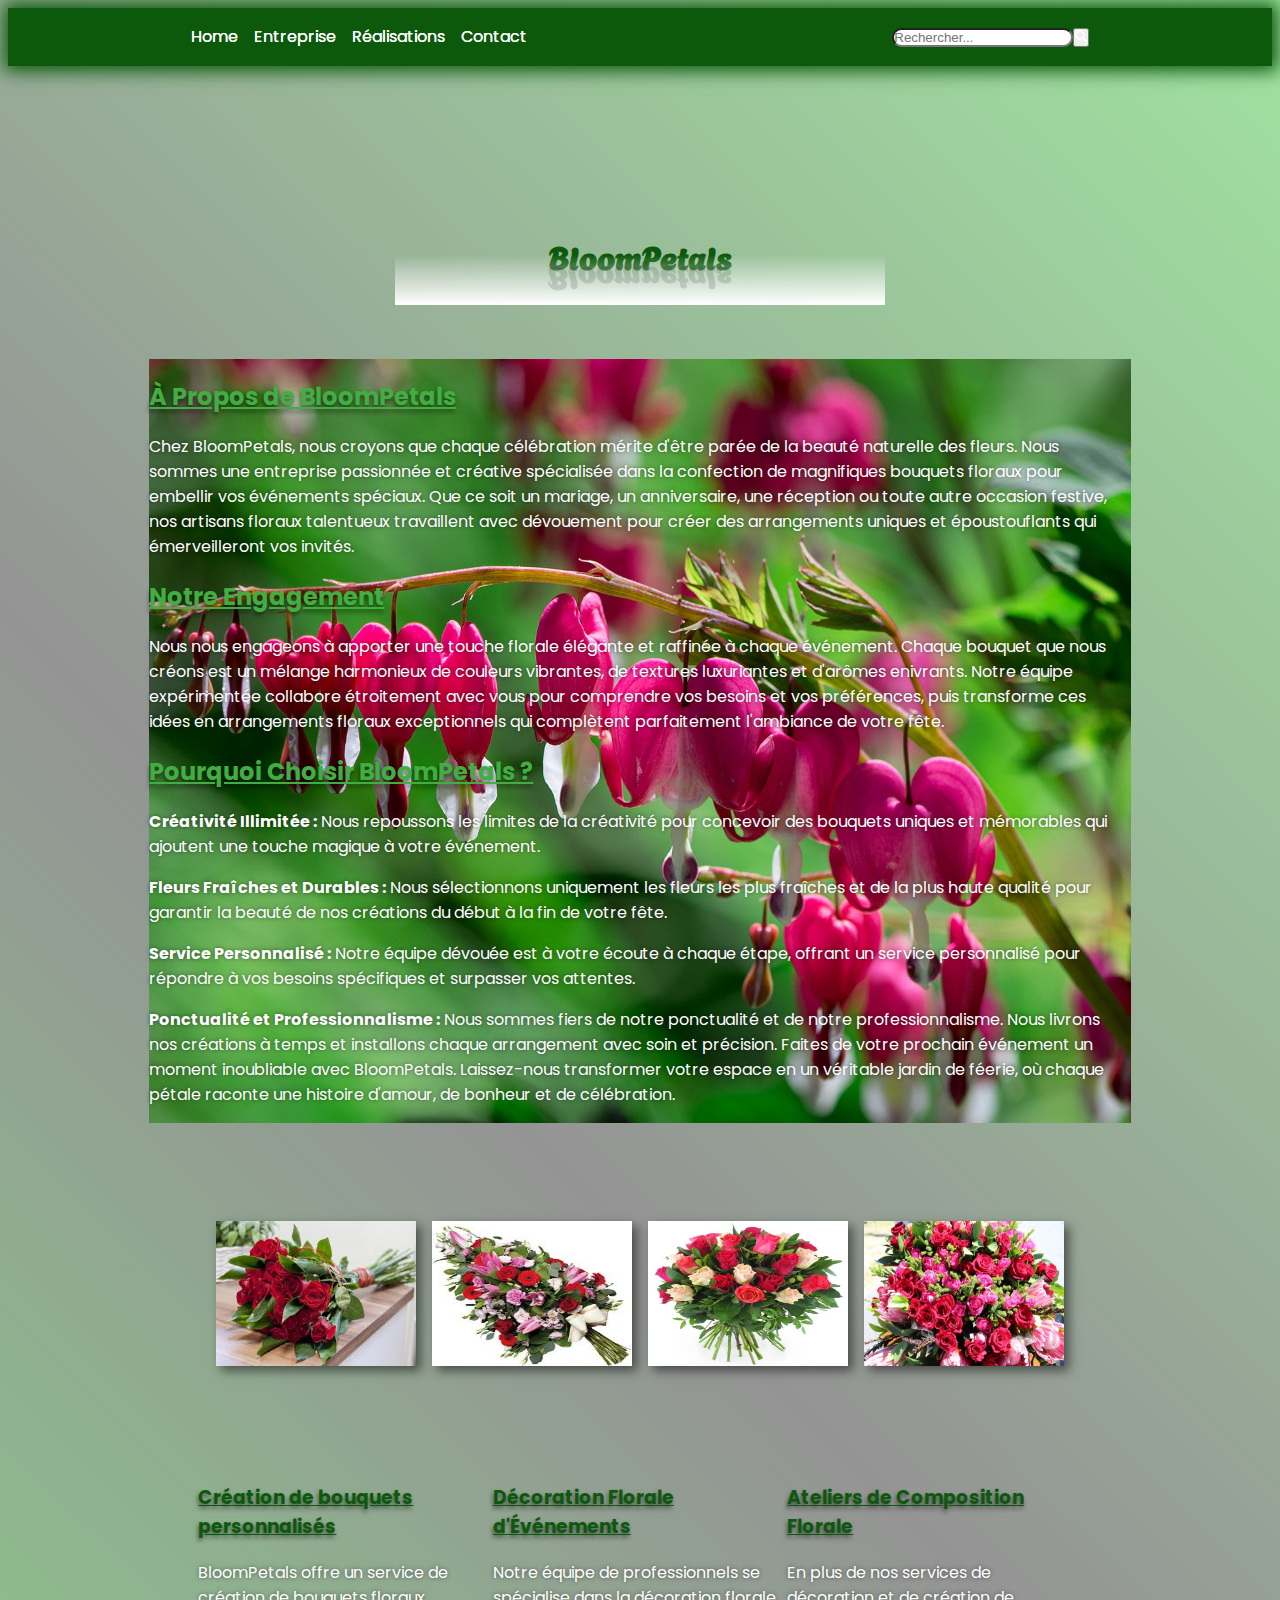
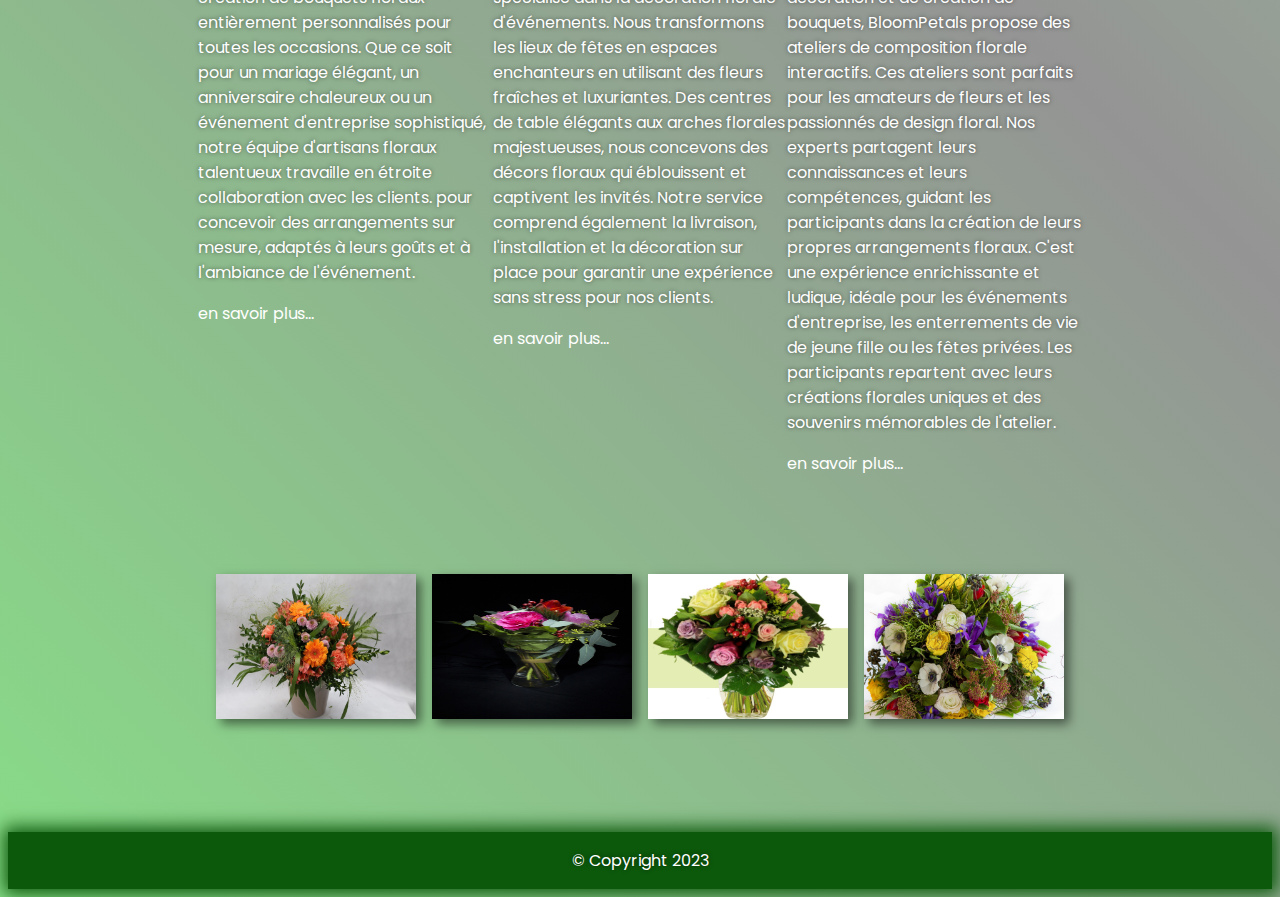
<file: index.html>
<!DOCTYPE html>
<html lang="fr">

<head>
    <meta charset="UTF-8">
    <meta http-equiv="X-UA-Compatible" content="IE=edge">
    <meta name="viewport" content="width=device-width, initial-scale=1.0">
    <link rel="stylesheet" href="master.css">
    <title>Accueil</title>
</head>

<body>
    <header class="d--flex ai--c jc--sa f--wrap">
        <nav class="navbar d--flex ">  
            <ul class="navbar__links d--flex">
                <li class="navbar__link first d--flex"><a href="index.html" aria-label="lien vers home">Home</a></li>
                <li class="navbar__link second d--flex"><a href="entreprise.html" aria-label="lien vers entreprise">Entreprise</a></li>
                <li class="navbar__link third d--flex"><a href="realisations.html" aria-label="lien vers realisations">Réalisations</a></li>
                <li class="navbar__link third d--flex"><a href="contact.html" aria-label="lien vers contact">Contact</a></li>
            </ul>   
          </nav>
        
          <form class="search d--flex ai--c">
            <input class="search__input" type="search" placeholder="Rechercher...">
            <button class="search__button" type="submit">
                <img src="image/search-solid-white.svg" alt="bouton search" height="12">
            </button>
        </form>
    </header>

    <main class="main-index">
       
        <div class="main-contenair d--flex f--wrap fd--c">
            <h1 class="titre-article d--flex jc--c">BloomPetals</h1>
            <section class="main-section__accueil d--flex f--wrap fd--c ac--c">

                <article class=" description-un">
                    <h2 class="titreh2">À Propos de BloomPetals</h2>
                       <p>Chez BloomPetals, nous croyons que chaque célébration mérite d'être parée de la beauté
                        naturelle des fleurs. Nous sommes une entreprise passionnée et créative spécialisée dans
                        la confection de magnifiques bouquets floraux pour embellir vos événements spéciaux. Que
                        ce soit un mariage, un anniversaire, une réception ou toute autre occasion festive, nos
                        artisans floraux talentueux travaillent avec dévouement pour créer des arrangements
                        uniques et époustouflants qui émerveilleront vos invités.
                    </p>
                    

                    <h2 class="titreh2">Notre Engagement</h2>
                    <p>Nous nous engageons à apporter une touche florale élégante et raffinée à chaque
                        événement. Chaque bouquet que nous créons est un mélange harmonieux de couleurs
                        vibrantes, de textures luxuriantes et d'arômes enivrants. Notre équipe expérimentée
                        collabore étroitement avec vous pour comprendre vos besoins et vos préférences, puis
                        transforme ces idées en arrangements floraux exceptionnels qui complètent parfaitement
                        l'ambiance de votre fête.
                    </p>
                    

                    <h2 class="titreh2">Pourquoi Choisir BloomPetals ?</h2>
                    <p><b>Créativité Illimitée :</b> Nous repoussons les limites de la créativité pour concevoir des
                        bouquets uniques et mémorables qui ajoutent une touche magique à votre
                        événement.
                    </p>
                    
                     <p><b>Fleurs Fraîches et Durables :</b> Nous sélectionnons uniquement les fleurs les plus
                        fraîches et de la plus haute qualité pour garantir la beauté de nos créations du début
                        à la fin de votre fête.
                    </p>
                    
                    <p><b>Service Personnalisé :</b> Notre équipe dévouée est à votre écoute à chaque étape,
                            offrant un service personnalisé pour répondre à vos besoins spécifiques et surpasser
                            vos attentes.
                    </p>
                    <p><b>Ponctualité et Professionnalisme :</b> Nous sommes fiers de notre ponctualité et de
                        notre professionnalisme. Nous livrons nos créations à temps et installons chaque
                        arrangement avec soin et précision.
                        Faites de votre prochain événement un moment inoubliable avec BloomPetals. Laissez-nous
                        transformer votre espace en un véritable jardin de féerie, où chaque pétale raconte une
                        histoire d'amour, de bonheur et de célébration.
                    </p>
                   
                </article>
  

                <div class="groupe__image d--flex f--wrap">
                        <img class="image" src="image/image4.jpg" width="200" height="145" alt="fleurs">
                        <img class="image" src="image/image3.jpg" width="200" height="145" alt="fleurs">
                        <img class="image" src="image/image2.jpg" width="200" height="145" alt="fleurs">
                        <img class="image" src="image/image1.jpg" width="200" height="145" alt="fleurs">
                </div>

                <section class=" service d--flex f--wrap ai--fs jc--c">
                    <article class="service-un">
                        <h3>Création de bouquets personnalisés</h3>
                        <p>BloomPetals offre un service de création de
                            bouquets floraux entièrement personnalisés pour toutes les occasions. Que ce soit pour un
                            mariage élégant, un anniversaire chaleureux ou un événement d'entreprise sophistiqué,
                            notre équipe d'artisans floraux talentueux travaille en étroite collaboration avec les clients.
                            pour concevoir des arrangements sur mesure, adaptés à leurs goûts et à l'ambiance de
                            l'événement.
                        </p>
                            <a href="blabla" aria-label="lien vers contact">en savoir plus...</a>
                    </article>
                     <article class="service-deux">
                            <h3>Décoration Florale d'Événements</h3>
                            <p>Notre équipe de professionnels se spécialise dans
                                la décoration florale d'événements. Nous transformons les lieux de fêtes en espaces
                                enchanteurs en utilisant des fleurs fraîches et luxuriantes. Des centres de table élégants aux
                                arches florales majestueuses, nous concevons des décors floraux qui éblouissent et
                                captivent les invités. Notre service comprend également la livraison, l'installation et la
                                décoration sur place pour garantir une expérience sans stress pour nos clients.
                            </p>
                                <a href="blabla" aria-label="lien vers contact">en savoir plus...</a>
                    </article>
                    <article class="service-trois">
                            <h3>Ateliers de Composition Florale</h3>                 
                        <p>En plus de nos services de décoration et de création
                            de bouquets, BloomPetals propose des ateliers de composition florale interactifs. Ces
                            ateliers sont parfaits pour les amateurs de fleurs et les passionnés de design floral. Nos
                            experts partagent leurs connaissances et leurs compétences, guidant les participants dans
                            la création de leurs propres arrangements floraux. C'est une expérience enrichissante et
                            ludique, idéale pour les événements d'entreprise, les enterrements de vie de jeune fille ou
                            les fêtes privées. Les participants repartent avec leurs créations florales uniques et des
                            souvenirs mémorables de l'atelier.
                        </p>
                        <a href="blabla" aria-label="lien vers contact">en savoir plus...</a>
                    </article>
                </section>   
                <div class="groupe__image d--flex f--wrap">
                    <img class="image" src="image/image5.jpg" width="200" height="145" alt="fleurs">
                    <img class="image" src="image/image6.jpg" width="200" height="145" alt="fleurs">
                    <img class="image" src="image/image7.jpg" width="200" height="145" alt="fleurs">
                    <img class="image" src="image/image8.jpg" width="200" height="145" alt="fleurs">
                </div>
            </section>

        </div>
    </main>
    <footer class="d--flex jc--c">
        <p>© Copyright 2023</p>
    </footer>
</body>

</html>
</file>
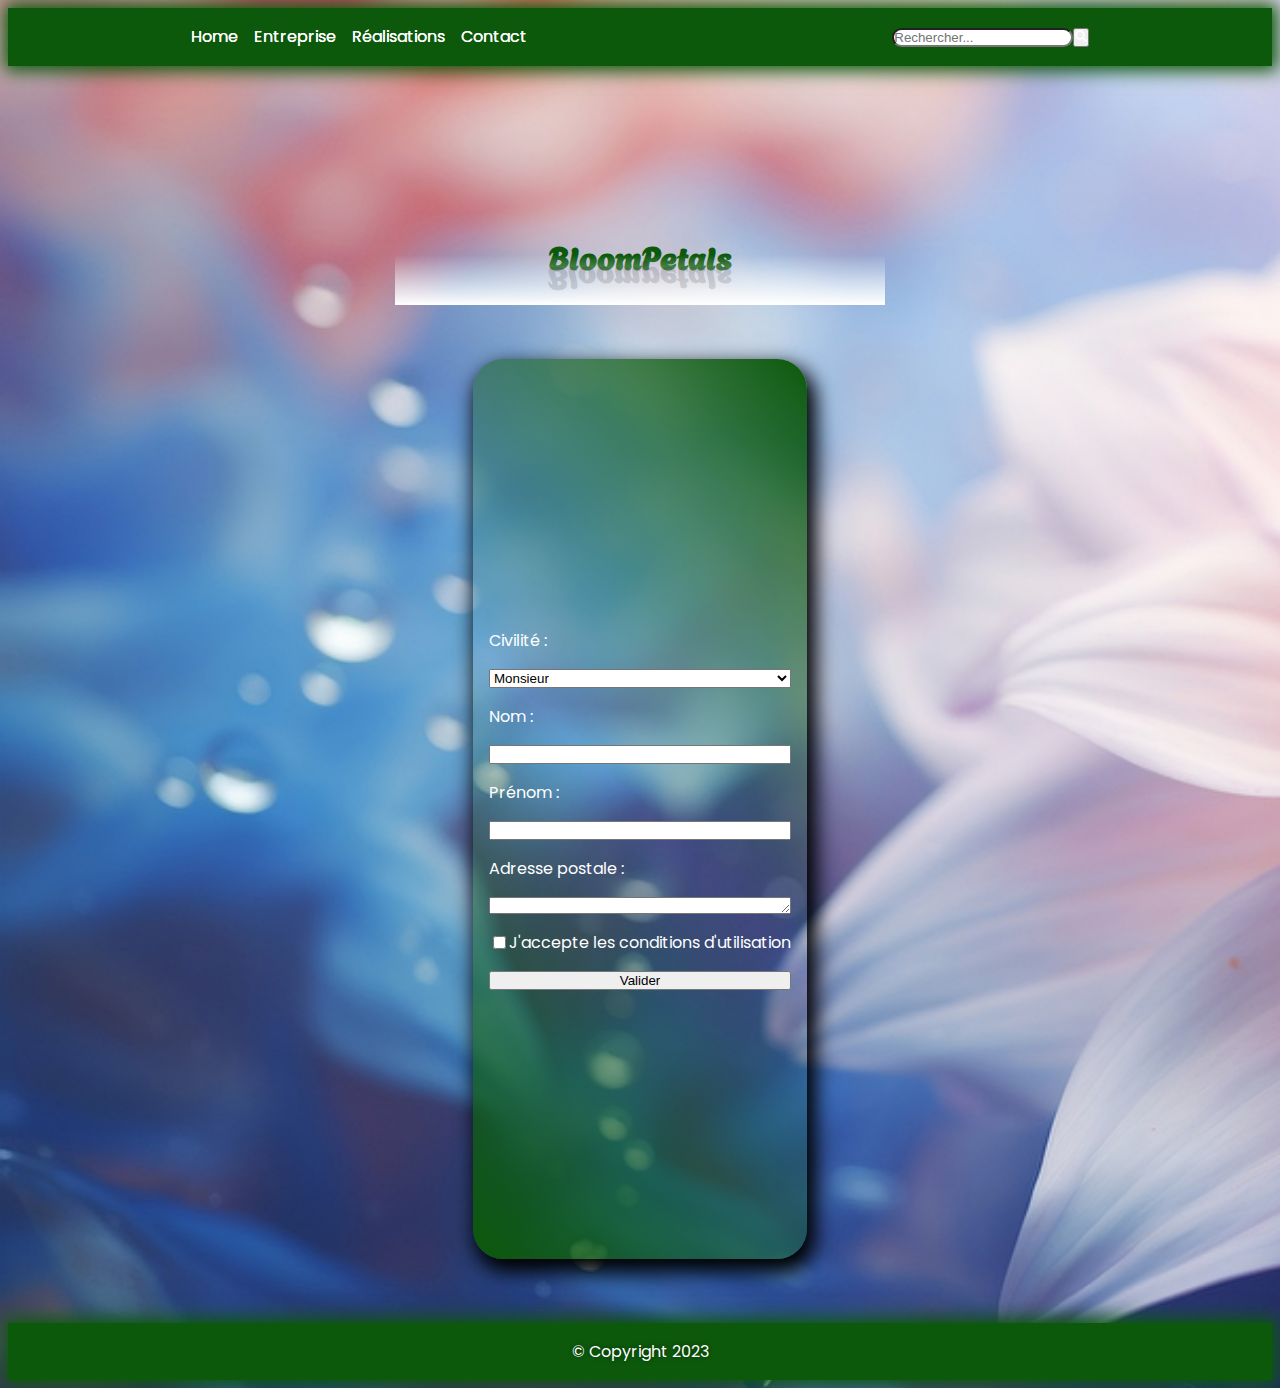
<file: contact.html>
<!DOCTYPE html>
<html lang="fr">

<head>
    <meta charset="UTF-8">
    <meta http-equiv="X-UA-Compatible" content="IE=edge">
    <meta name="viewport" content="width=device-width, initial-scale=1.0">
    <link rel="stylesheet" href="master.css">
    <title>Accueil</title>
</head>

<body class="contenair-contact">
    <header class="d--flex ai--c jc--sa f--wrap">
        <nav class="navbar d--flex ">  
            <ul class="navbar__links d--flex">
              <li class="navbar__link first d--flex"><a href="index.html" aria-label="lien vers home">Home</a></li>
              <li class="navbar__link second d--flex"><a href="entreprise.html" aria-label="lien vers entreprise">Entreprise</a></li>
              <li class="navbar__link third d--flex"><a href="realisations.html" aria-label="lien vers realisations">Réalisations</a></li>
              <li class="navbar__link third d--flex"><a href="contact.html" aria-label="lien vers contact">Contact</a></li>
            </ul>   
          </nav>
        
          <form class="search d--flex ai--c">
            <input class="search__input" type="search" placeholder="Rechercher...">
            <button class="search__button" type="submit">
                <img src="image/search-solid-white.svg" alt="bouton search" height="12">
            </button>
        </form>
    </header>

    <main class="main-contenair">
        <h1 class="titre-article d--flex jc--c">BloomPetals</h1>
        <div class="formulaire d--flex ai--c jc--c">
        <form class="form-contact" method="post">
            <label for="civilite">Civilité :</label>
        <select name="civilite" id="civilite">
            <option value="Monsieur">Monsieur</option>
            <option value="Madame">Madame</option>
        </select>

        <label for="nom">Nom :</label>
        <input type="text" name="nom" id="nom" required>

        <label for="prenom">Prénom :</label>
        <input type="text" name="prenom" id="prenom" required>
        
        <label for="adresse">Adresse postale :</label>
        <textarea name="adresse" id="adresse" rows="1" required></textarea>

        <div class="d--flex">
        <input type="checkbox" name="accepte" id="accepte" required>
        <label class="accept" for="accepte">J'accepte les conditions d'utilisation</label>
        </div>

        <input class="sub" type="submit" value="Valider">
        </form>
    </div>
    </main>
    <footer class="d--flex jc--c">
        <p>© Copyright 2023</p>
    </footer>
</body>

</html>
</file>
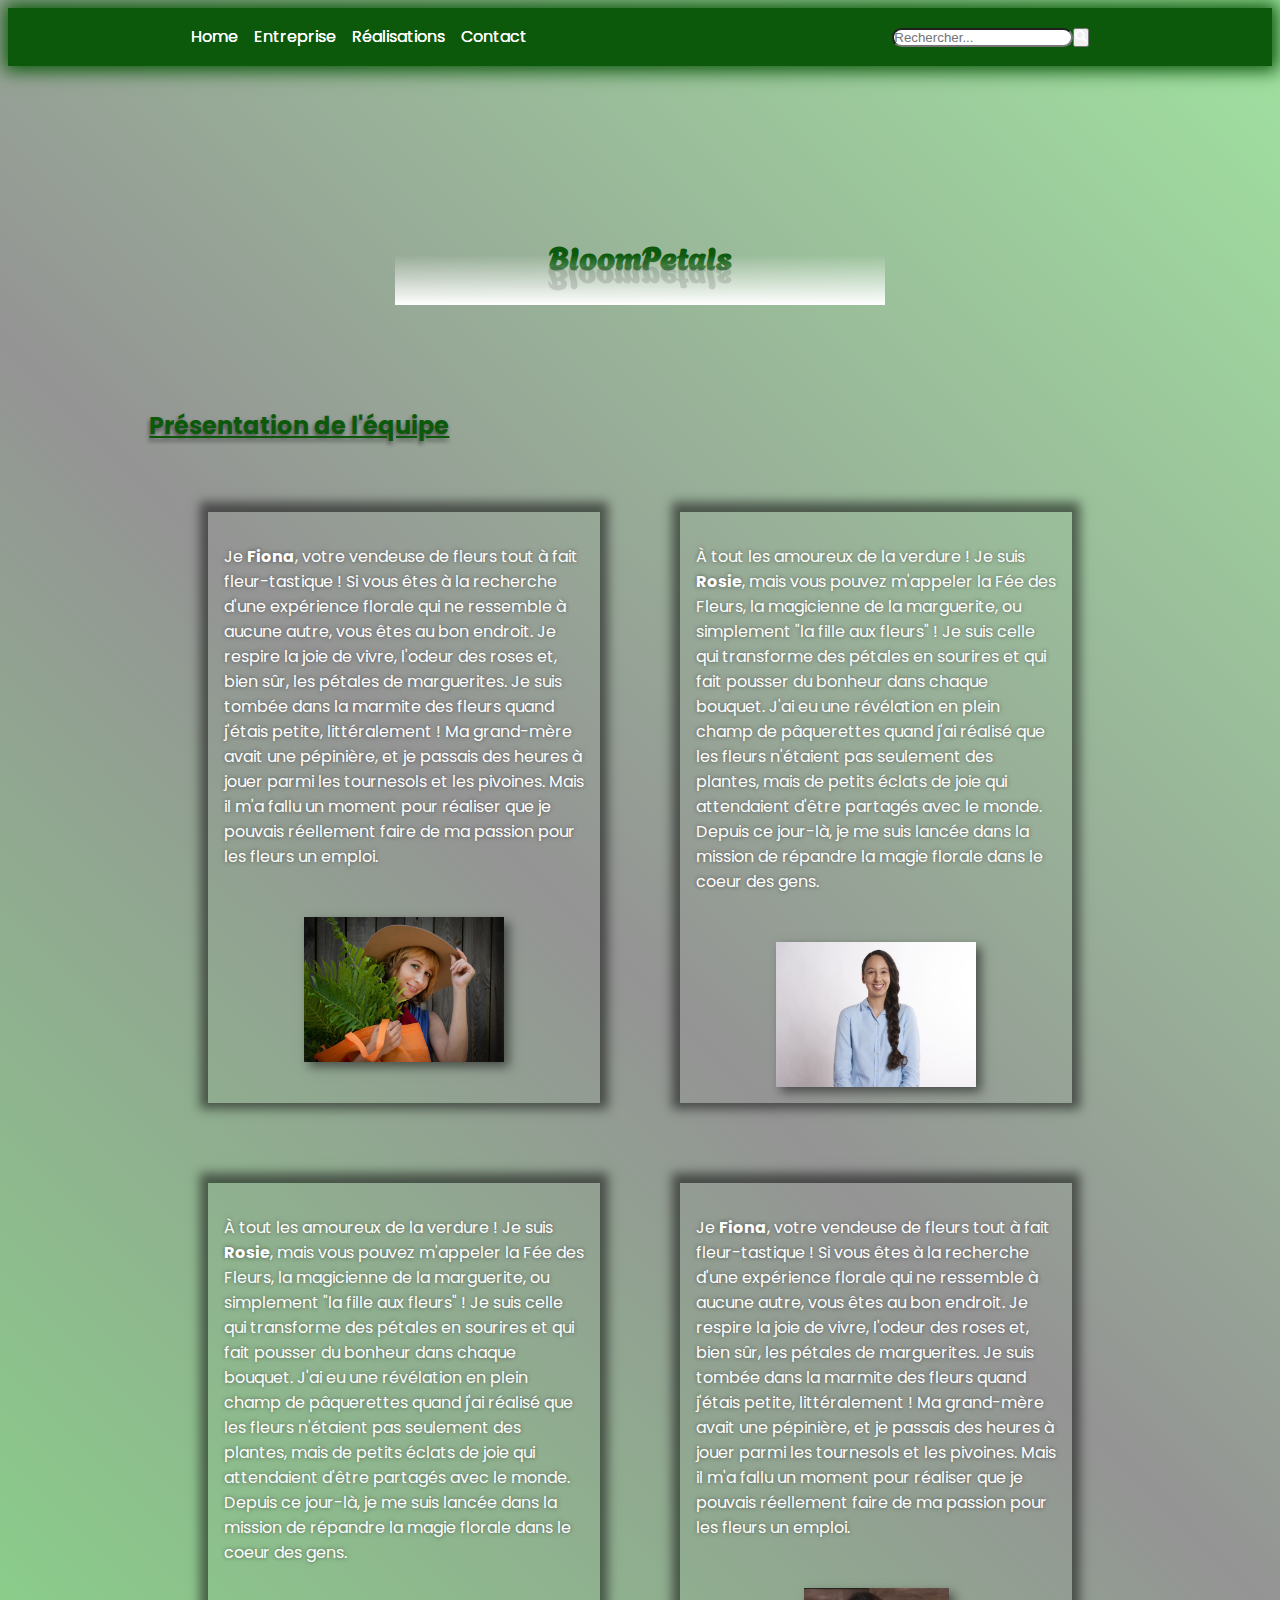
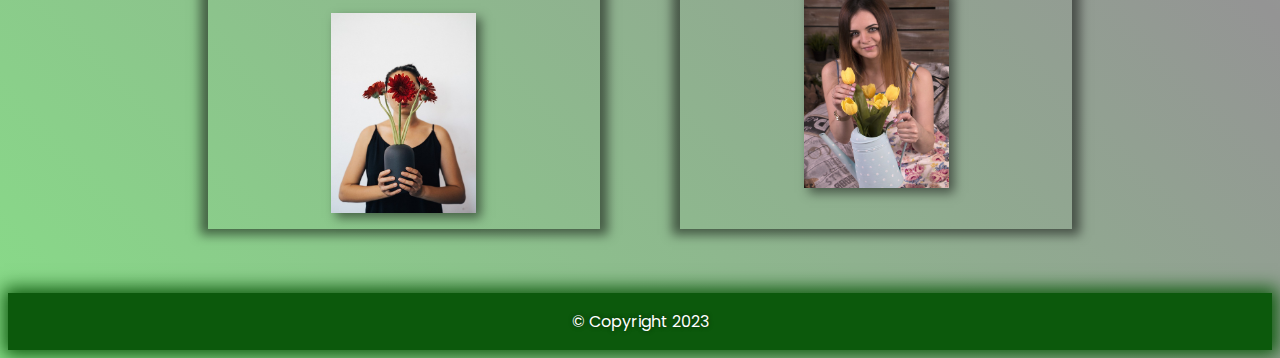
<file: entreprise.html>
<!DOCTYPE html>
<html lang="fr">

<head>
    <meta charset="UTF-8">
    <meta http-equiv="X-UA-Compatible" content="IE=edge">
    <meta name="viewport" content="width=device-width, initial-scale=1.0">
    <link rel="stylesheet" href="master.css">
    <title>Accueil</title>
</head>

<body>
    <header class="d--flex ai--c jc--sa f--wrap">
        <nav class="navbar d--flex ">  
            <ul class="navbar__links d--flex">
              <li class="navbar__link first d--flex"><a href="index.html">Home</a></li>
              <li class="navbar__link second d--flex"><a href="entreprise.html">Entreprise</a></li>
              <li class="navbar__link third d--flex"><a href="realisations.html">Réalisations</a></li>
              <li class="navbar__link third d--flex"><a href="contact.html">Contact</a></li>
            </ul>   
          </nav>
        
          <form class="search d--flex ai--c">
            <input class="search__input" type="search" placeholder="Rechercher...">
            <button class="search__button" type="submit">
                <img src="image/search-solid-white.svg" alt="Lorem" height="12">
            </button>
        </form>
    </header>

    <main>
       
        <div class="main-contenair d--flex fd--c">
            <h1 class="titre-article d--flex jc--c">BloomPetals</h1>
            <h2 class="titre-presentation">Présentation de l'équipe</h2>
            <section class="main-section__accueil d--flex">
                <article class=" description-equipe d--flex jc--c f--wrap">
                    <div class="presentation d--flex fd--c">
                        
                       <p>Je <b>Fiona</b>, votre vendeuse de fleurs tout à fait fleur-tastique ! 
                        Si vous êtes à la recherche d'une expérience florale qui ne ressemble à aucune autre, vous êtes au bon endroit.
                        Je respire la joie de vivre, l'odeur des roses et, bien sûr, les pétales de marguerites.
                        Je suis tombée dans la marmite des fleurs quand j'étais petite, littéralement ! Ma grand-mère avait une pépinière,
                         et je passais des heures à jouer parmi les tournesols et les pivoines. 
                        Mais il m'a fallu un moment pour réaliser que je pouvais réellement faire de ma passion pour les fleurs un emploi. 
                        </p>
                        <img class="image__equipe" src="photos de l_équipe/photo1.jpg" width="200" height="145" alt="photo membre">
                    </div>
                    

                    <div class="presentation d--flex fd--c">
                        <p> À  tout les amoureux de la verdure ! 
                            Je suis <b>Rosie</b>, mais vous pouvez m'appeler la Fée des Fleurs, la magicienne de la marguerite, 
                            ou simplement "la fille aux fleurs" !
                             Je suis celle qui transforme des pétales en sourires et qui fait pousser du bonheur dans chaque bouquet.
                             J'ai eu une révélation en plein champ de pâquerettes quand j'ai réalisé que les fleurs n'étaient pas seulement des plantes,
                              mais de petits éclats de joie qui attendaient d'être partagés avec le monde. 
                              Depuis ce jour-là, je me suis lancée dans la mission de répandre la magie florale dans le coeur des gens.
                        </p> 
                        <img class="image__equipe" src="photos de l_équipe/photo3.jpg" width="200" height="145" alt="photo membre">                
                    </div>

                    <div class="presentation d--flex fd--c">
                        <p>À  tout les amoureux de la verdure ! 
                            Je suis <b>Rosie</b>, mais vous pouvez m'appeler la Fée des Fleurs, la magicienne de la marguerite, 
                            ou simplement "la fille aux fleurs" !
                             Je suis celle qui transforme des pétales en sourires et qui fait pousser du bonheur dans chaque bouquet.
                             J'ai eu une révélation en plein champ de pâquerettes quand j'ai réalisé que les fleurs n'étaient pas seulement des plantes,
                              mais de petits éclats de joie qui attendaient d'être partagés avec le monde. 
                              Depuis ce jour-là, je me suis lancée dans la mission de répandre la magie florale dans le coeur des gens.
                        </p>  
                        <img class="image__equipe" src="photos de l_équipe/photo4.jpg" width="145" height="200"  alt="photo membre">               
                    </div>

                    <div class="presentation d--flex fd--c">
                        <p>Je <b>Fiona</b>, votre vendeuse de fleurs tout à fait fleur-tastique ! 
                            Si vous êtes à la recherche d'une expérience florale qui ne ressemble à aucune autre, vous êtes au bon endroit.
                            Je respire la joie de vivre, l'odeur des roses et, bien sûr, les pétales de marguerites.
                            Je suis tombée dans la marmite des fleurs quand j'étais petite, littéralement ! Ma grand-mère avait une pépinière,
                             et je passais des heures à jouer parmi les tournesols et les pivoines. 
                            Mais il m'a fallu un moment pour réaliser que je pouvais réellement faire de ma passion pour les fleurs un emploi. 
                        </p>  
                        <img class="image__equipe" src="photos de l_équipe/photo5..jpg" width="145" height="200" alt="photo membre">               
                    </div>
                    
                   
                </article>
  

                
    </main>
    <footer class="d--flex jc--c">
        <p>© Copyright 2023</p>
    </footer>
</body>

</html>
</file>
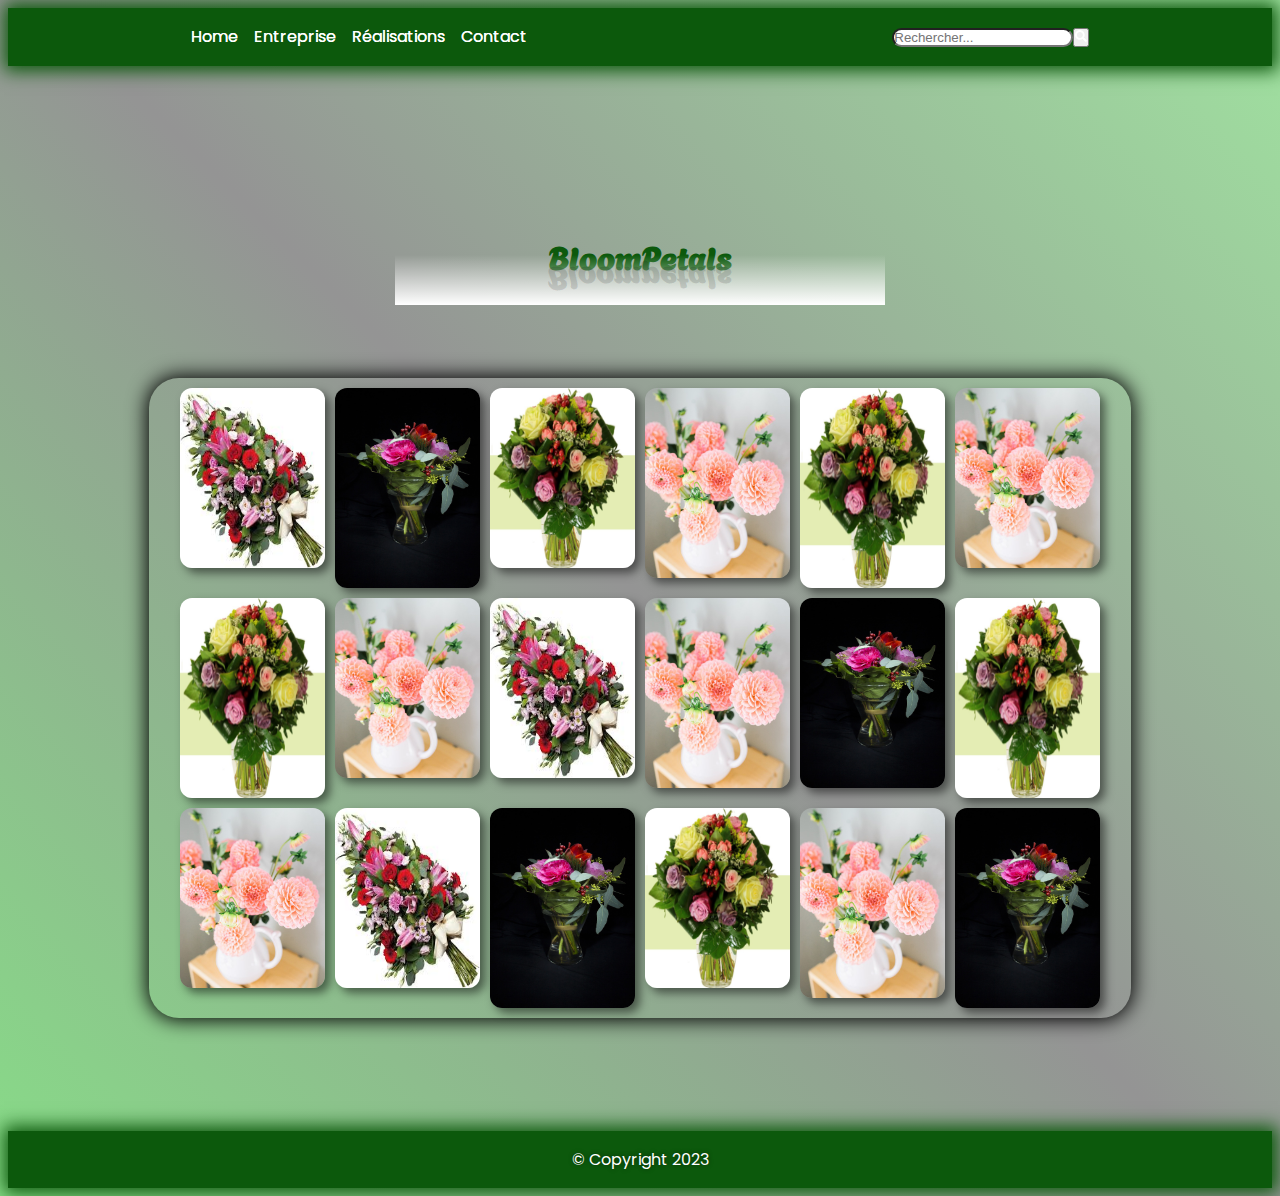
<file: realisations.html>
<!DOCTYPE html>
<html lang="fr">

<head>
    <meta charset="UTF-8">
    <meta http-equiv="X-UA-Compatible" content="IE=edge">
    <meta name="viewport" content="width=device-width, initial-scale=1.0">
    <link rel="stylesheet" href="master.css">
    <title>Accueil</title>
</head>

<body>
    <header class="d--flex ai--c jc--sa f--wrap">
        <nav class="navbar d--flex ">  
            <ul class="navbar__links d--flex">
                <li class="navbar__link first d--flex"><a href="index.html" aria-label="lien vers home">Home</a></li>
                <li class="navbar__link second d--flex"><a href="entreprise.html" aria-label="lien vers entreprise">Entreprise</a></li>
                <li class="navbar__link third d--flex"><a href="realisations.html" aria-label="lien vers realisations">Réalisations</a></li>
                <li class="navbar__link third d--flex"><a href="contact.html" aria-label="lien vers contact">Contact</a></li>
            </ul>   
          </nav>
        
          <form class="search d--flex ai--c">
            <input class="search__input" type="search" placeholder="Rechercher...">
            <button class="search__button" type="submit">
                <img src="image/search-solid-white.svg" alt="bouton search" height="12">
            </button>
        </form>
    </header>

    <main class="main-contenair">
        <h1 class="titre-article d--flex jc--c">BloomPetals</h1>
        <div class="mosaique d--flex jc--c">
            <div class="grid1">
                <img src="image/image3.jpg" alt="" width="145" height="180">
                <img src="image/image6.jpg" alt="" width="145" height="200">
                <img src="image/image7.jpg" alt="" width="145" height="180">
                <img src="image/image10.jpg" alt="" width="145" height="190">
                <img src="image/image7.jpg" alt="" width="145" height="200">
                <img src="image/image10.jpg" alt="" width="145" height="180">
                <img src="image/image7.jpg" alt="" width="145" height="200">
                <img src="image/image10.jpg" alt="" width="145" height="180">
                <img src="image/image3.jpg" alt="" width="145" height="180">
                <img src="image/image10.jpg" alt="" width="145" height="190">
                <img src="image/image6.jpg" alt="" width="145" height="190">
                <img src="image/image7.jpg" alt="" width="145" height="200">
                <img src="image/image10.jpg" alt="" width="145" height="180">
                <img src="image/image3.jpg" alt="" width="145" height="180">
                <img src="image/image6.jpg" alt="" width="145" height="200">
                <img src="image/image7.jpg" alt="" width="145" height="180">
                <img src="image/image10.jpg" alt="" width="145" height="190">
                <img src="image/image6.jpg" alt="" width="145" height="200">
            </div>
        </div>
        
    </main>
    <footer class="d--flex jc--c">
        <p>© Copyright 2023</p>
    </footer>
</body>

</html>
</file>
<file: master.css>
@import url('https://fonts.googleapis.com/css2?family=Poppins:wght@200&display=swap');
@import url('https://fonts.googleapis.com/css2?family=Agbalumo&display=swap');


* {    
    box-sizing: border-box;
    padding: 0;
}
/* ANCHOR variables */

:root {
    --couleur-text: #fff;
    --couleur-titre: #0c590c;
  }

/* ANCHOR flex */

.d--flex {
    display: flex;
}

.f--wrap {
    flex-wrap: wrap;
}

.fd--c {
    flex-direction: column;
}

.ac--c {
    align-items: center;
}

.ai--c{
    align-items: center;
}

.ai--fs {
    align-items: flex-start;
}

.jc--sa {
    justify-content: space-around;
}

.jc--c {
    justify-content: center;
}

body {
    background: linear-gradient(45deg, #4aca4aa8, #0000006b, #4bc84b87);
    font-family: 'Poppins', sans-serif;
}


/* ANCHOR header */

header, footer {
    background-color: var(--couleur-titre);   
    color: var(--couleur-text);
    box-shadow: 1px 0px 17px 5px #0c590c;
}


.search__input {
    border-radius: 30px;
}

.navbar__links {
    gap: 1rem;
}

.navbar__links li {
    text-shadow: 0px 0px 0px rgb(255 255 255);
}

.navbar__link a {
    color: var(--couleur-text);
    text-decoration: none;
}

.navbar__link > a::after {
    display:block;
    content:"";
    width:0;
    height:1px;
    background:var(--couleur-text);
    transition:width .4s;
  }
  .navbar__link:hover > a::after {
    width:100%;
  }


/* ANCHOR main */

main {
    margin-top: 15%;
    margin: 0 10%;
}

.main-contenair {
    padding: 15px;
    margin-top: 130px;
    min-height: 100vh;
}

.service-un, .service-deux, .service-trois {
    width: 30%;
}

.groupe__image {
    gap: 1rem;
    margin-top: 10%;
    margin-bottom: 10%;
}

h1 {
    margin-bottom: 5rem;
    position: relative;
    color: var(--couleur-titre);
    font-family: agbalumo;
}

h2, h3{
    text-decoration: underline;
    color: var(--couleur-titre);
    text-shadow: -1px 3px 4px rgba(0, 0, 0, 0.5);
}

p {
    color: var(--couleur-text);
}

p, b {
    text-shadow: 0px 0px 4px rgb(0 0 0 / 50%);
}

h1::before {
        display: flex;
        content: "Bloompetals";
        position: absolute;
        bottom: -26px;
        width: 50%;
        height: 50px;
        background: linear-gradient(rgb(255 255 255), transparent);
        color: rgb(0 0 0 / 13%);
        transform: scaleY(-1);
        justify-content: center;
}

.image {
    transition: 0.5s;
    box-shadow: 5px 5px 10px 0 rgba(0, 0, 0, 0.5);
}

.image:hover {
    transform: scale(1.3);
}

.service a {
    color: var(--couleur-text); 
    text-decoration: none;
} 

.description-un {
    background-image: url('image/fde.jpg');
    background-size: cover;
}

.titreh2 {
    color: #42ae42;
}

/* ANCHOR page contact */ 

.formulaire {
    min-height: 100vh;
    margin: 5% 33% 5% 33%;
    background: linear-gradient(45deg, #0c590c, transparent, #0c590c);
    box-shadow: 5px 10px 20px 4px #000000;
    border-radius: 30px;
}

.contenair-contact {
    background-image: url('image/fdf.webp');
    background-size: cover;
}

.form-contact {
    display: flex;
    flex-direction: column;
    gap: 1rem;
}

.accept {
    text-align: center;
}

label {
    color: var(--couleur-text);
}

.sub {
    transition: transform 0.3s;
  cursor: pointer;
}

.sub:active {
    transform: scale(1.1);
}



/* ANCHOR page entreprise */

.entreprise {
        background-color: linear-color;
        font-family: 'Poppins', sans-serif;
        background: linear-gradient(45deg, #4aca4aa8, #0000006b, #4bc84b87);
}
.presentation {
    width: 40%;
    gap: 2rem;
    box-shadow: 0px -2px 10px 8px rgba(0, 0, 0, 0.5);
    padding: 1rem;
    transition: 0.5s;
}

.presentation:hover { 
    box-shadow: 0px -2px 20px 20px rgba(0, 0, 0, 0.5);
}

.titre-presentation {
    margin-top: 5%;
}

.presentation img {
    align-self: center;
}

.description-equipe {
    gap: 5rem;
    margin-top: 5%;
    margin-bottom: 5%;
}

.image__equipe {
    box-shadow: 5px 5px 10px 0 rgba(0, 0, 0, 0.5);
}



/* ANCHOR realisation */ 

.mosaique {
        margin-top: 10%;
        margin-bottom: 10%;
        box-shadow: 0px 0px 20px 2px;
    border-radius: 30px;
}

.grid1 {
    display: grid;
    grid-template-columns: repeat(6, 1fr);
    gap: 10px;
    padding: 10px;
}

.grid1 img {
    border-radius: 12px;
    box-shadow: 5px 5px 10px 0 rgba(0, 0, 0, 0.5);
    transition: 0.5s;
}

.grid1 img:hover {
    transform: scale(1.3);
}

@media (max-width: 820px) {
    /* Styles à appliquer aux écrans de largeur maximale de 768px */
    .grid1 {
        display: grid;
        grid-template-columns: repeat(3, 1fr);
        gap: 10px;
    }
  }


  @media screen and (max-width: 460px) {
    /* ANCHOR realisation */ 
    .grid1 {
        display: grid;
        grid-template-columns: repeat(2, 1fr);
        gap: 10px;
    }

    .main-contenair {
        margin: 0;
    }

    /*ANCHOR index */ 
    .main-index {
        margin: 0;
    }
    .groupe__image {
            display: flex;
            justify-content: center;
        }
    .service {
        display: flex;
        flex-direction: column;
        align-content: center;
    }

    /*ANCHOR entreprise */ 
    .presentation {
        width: 100%;
    }

    /* ANCHOR formulaire */
    .formulaire {
        margin: 5% 0% 5% 0%;
        min-height: 65vh;
    }
  }


  @media screen and (max-width: 820px) { 
  /* ANCHOR index */
    .groupe__image {

            display: flex;
            justify-content: center;
        }
    
        .service-un, .service-deux, .service-trois {
            width: 100%;
        }

    /* ANCHOR contact */
    .formulaire {
        min-height: 75vh;
        margin: 5% 10% 5% 10%;
    }

    /* ANCHOR presentation */ 
    .presentation {
        width: 100%;
    }
 }
</file>
